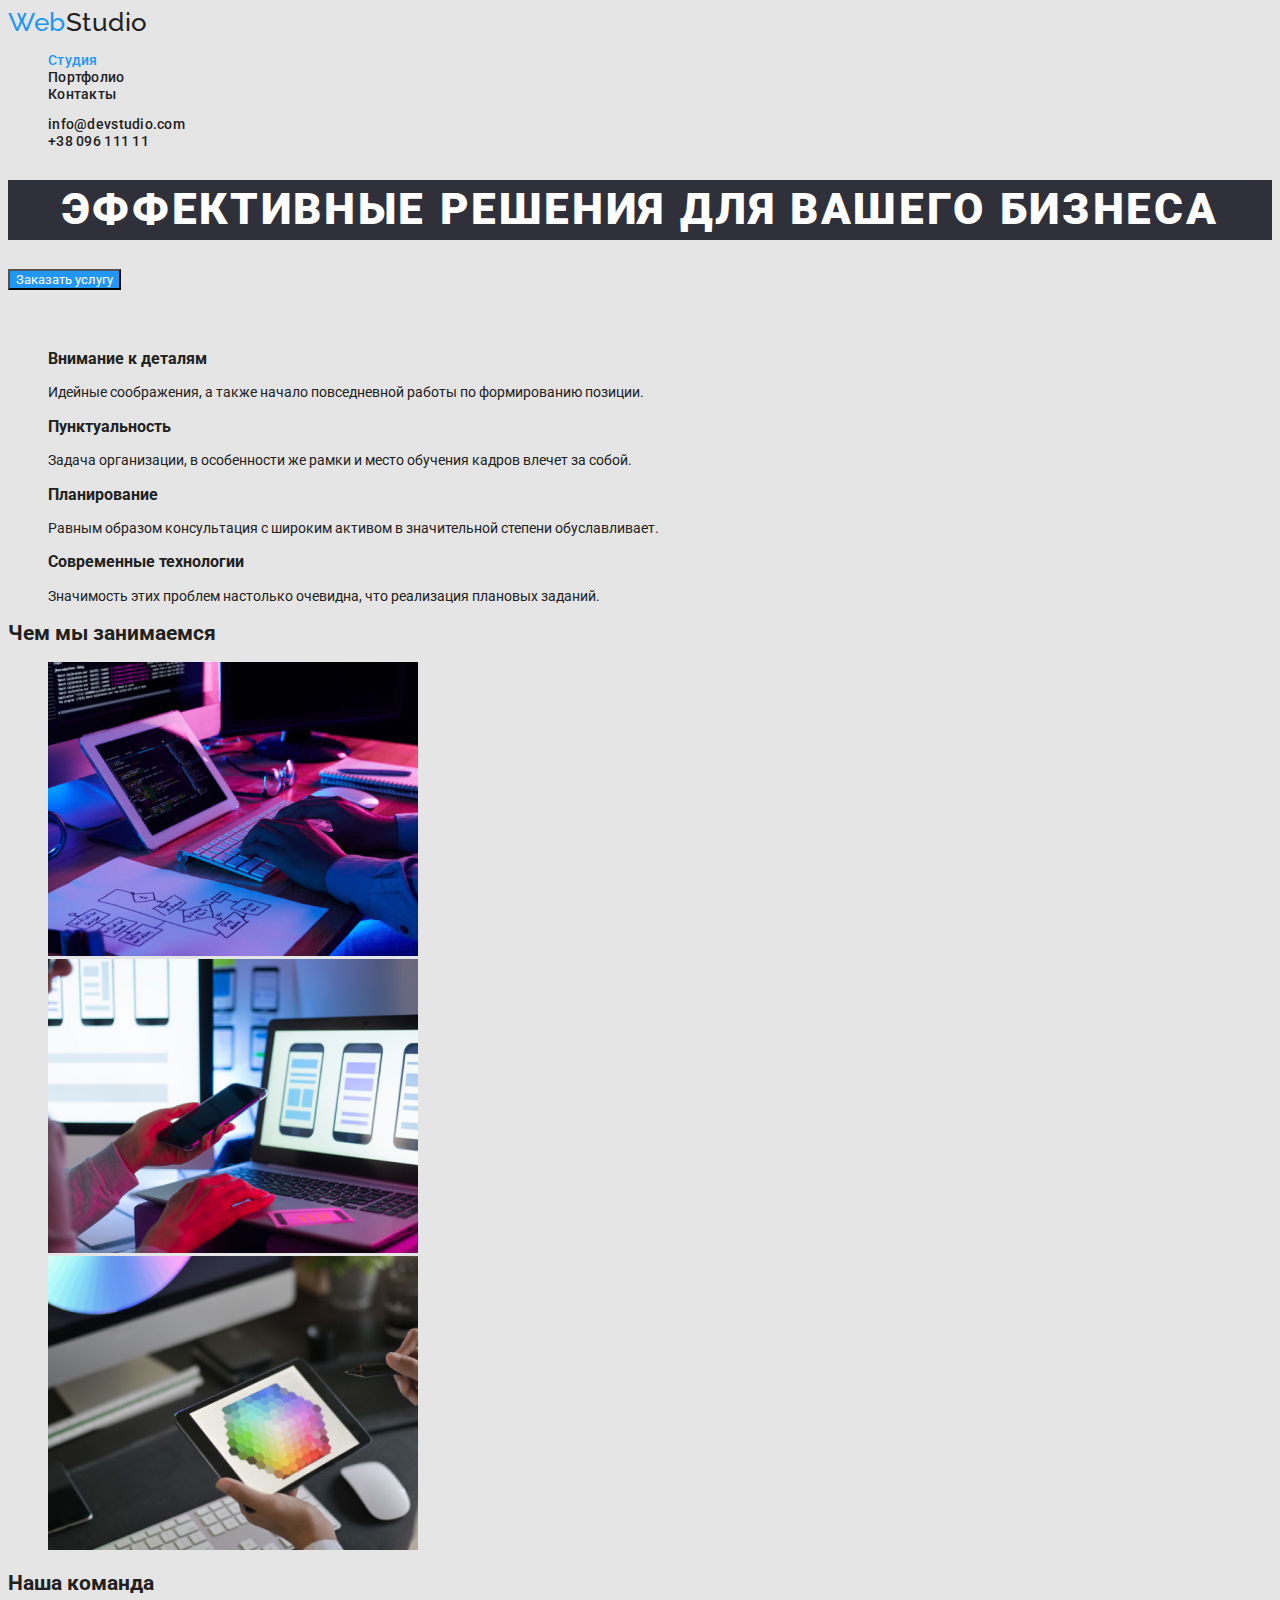
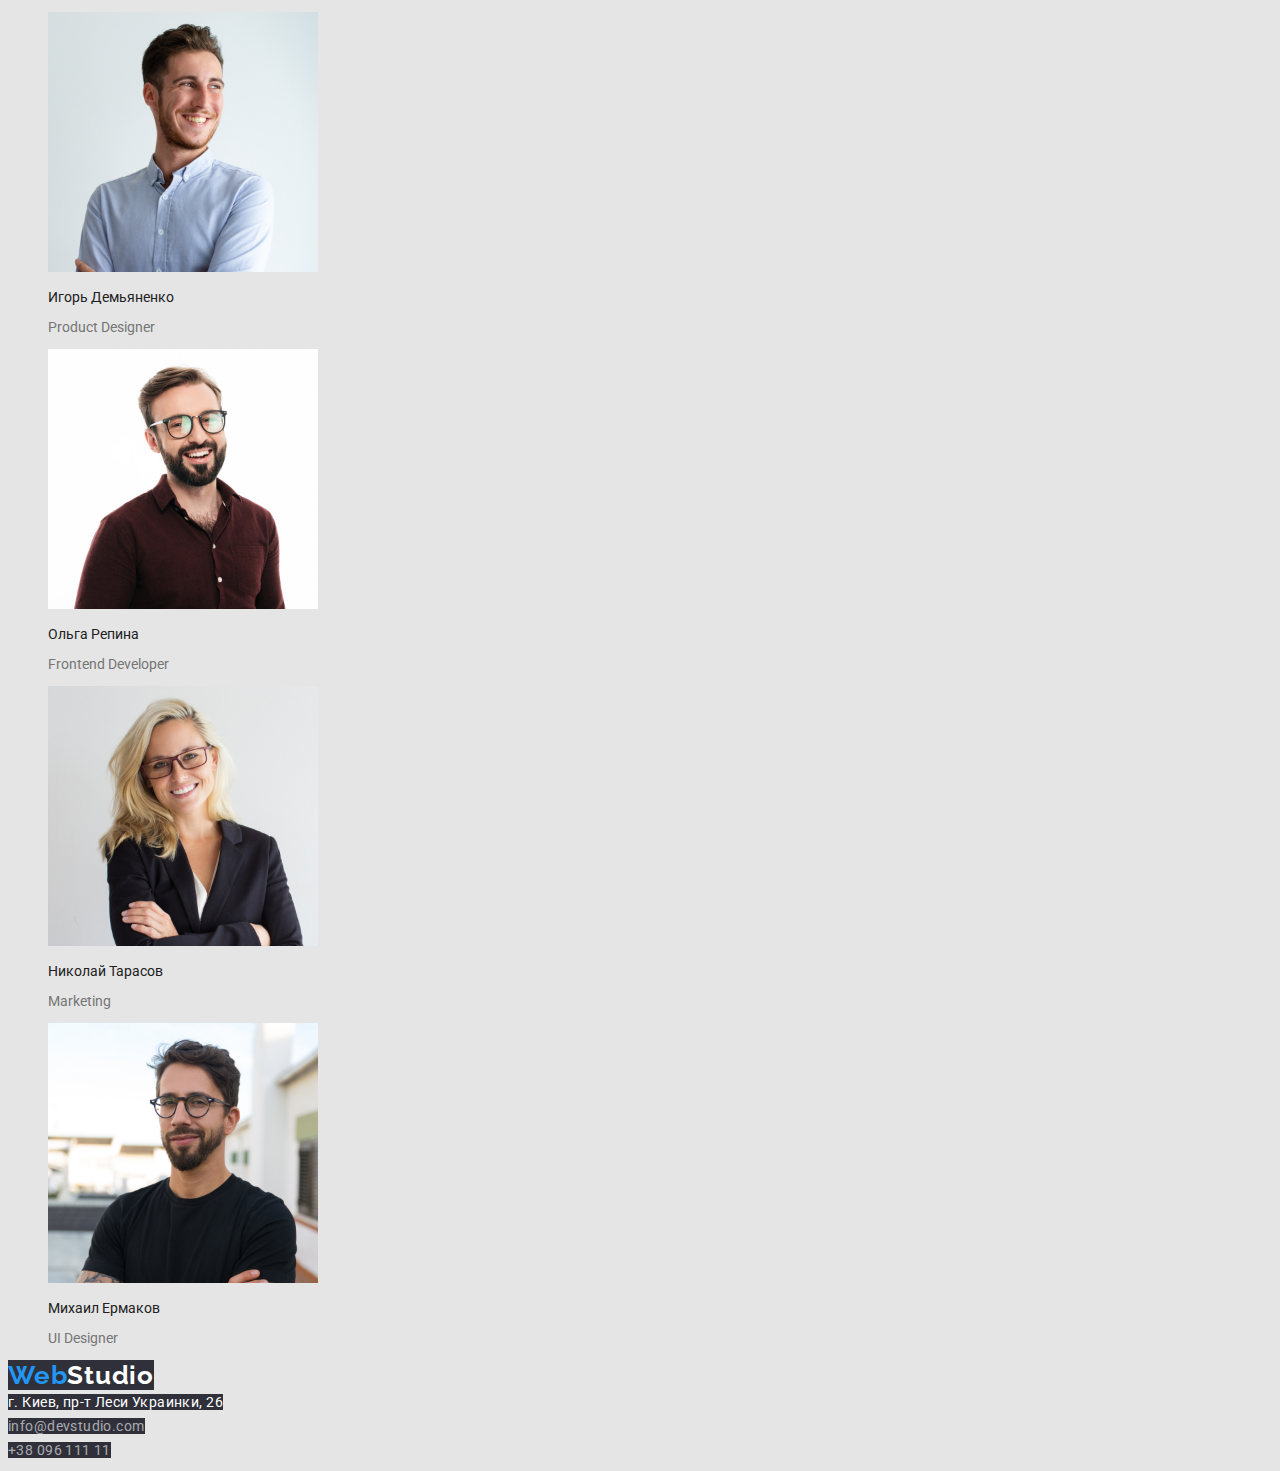
<file: index.html>
<!doctype html>
<html lang="ru">
<head>
    <meta charset="UTF-8">
    <meta http-equiv="X-UA-Compatible" content="IE=edge">
    <meta name="viewport" content="width=device-width, initial-scale=1.0">
    <title>WebStudio</title>
    <link rel="preconnect" href="https://fonts.googleapis.com">
    <link rel="preconnect" href="https://fonts.gstatic.com" crossorigin>
    <link href="https://fonts.googleapis.com/css2?family=Raleway:wght@700&family=Roboto:wght@400;500;700;900&display=swap"
        rel="stylesheet">
    <link rel="stylesheet" href="./CSS/style.css">
</head>
<body>
    <!-- Шапка сайта -->
    <header>
        <nav>
            <a href="./index.html" class="logo link"><span class="logo-part">Web</span>Studio</a>
            <ul class="site-nav list">
                <li> <a href="" class="link current">Студия</a></li>
                <li> <a href="./portfolio.html" class="link">Портфолио</a></li>
                <li> <a href="" class="link">Контакты</a></li>
            </ul>
        </nav>
            <ul class="contacts list">
                <li> <a href="mailto:info@devstudio.com" class="link">info@devstudio.com</a> </li>
                <li> <a href="callto:+3809611111" class="link">+38 096 111 11</a> </li>
            </ul>
    </header>

    <main>
        <!-- Герой -->
        <section class="hero">
            <h1 class="hero-title">Эффективные решения для вашего бизнеса</h1>
            <button type="button" class="button primary">Заказать услугу</button>
        </section>

        <!-- Особенности -->
        <section class="features">
            <h2 class="title">Особенности</h2>
            <ul class="list">
                <li>
                <h3>Внимание к деталям</h3>
                <p>
                    Идейные соображения, а также
                    начало повседневной работы по
                    формированию позиции.
                </p>
                </li>
                <li>
                    <h3>Пунктуальность</h3>
                    <p>
                        Задача организации, в особенности
                        же рамки и место обучения кадров
                        влечет за собой.
                    </p>
                </li>
                <li>
                    <h3>Планирование</h3>
                    <p>
                        Равным образом консультация с
                        широким активом в значительной
                        степени обуславливает.
                    </p>
                </li>
                <li>
                    <h3>Современные технологии</h3>
                    <p>
                        Значимость этих проблем настолько
                        очевидна, что реализация плановых
                        заданий.
                    </p>
                </li>
            </ul>
        </section>

        <!-- Деятельность компании -->
        <section class="activity">
            <h2 class="title">Чем мы занимаемся</h2>
            <ul class="list">
                <li> <img src="./images/img-1.jpg" alt="Человек пишет программу на компьютере" width="370" height="294"/></li>
                <li> <img src="./images/img-2.jpg" alt="Человек рассматривает мобильные приложения" width="370" height="294"/></li>
                <li> <img src="./images/img-3.jpg" alt="Человек рассматривает цветовую палитру" width="370" height="294"/></li>
            </ul>
        </section>

        <!-- Сотрудники компании -->
        <section class="team">
            <h2 class="title">Наша команда</h2>
            <ul class="list">
                <li>
                    <img src="./images/img-7.jpg" alt="Улыбающийся мужчина в очках с бородой в рубашке" width="270" height="260"/>
                    <p class="team-name">Игорь Демьяненко</p>
                    <p class="team-position">Product Designer</p>
                </li>
                <li>
                    <img src="./images/img-5.jpg" alt="Улыбающаяся девушка в очках" width="270" height="260"/>
                    <p class="team-name">Ольга Репина</p>
                    <p class="team-position">Frontend Developer</p>
                </li>
                <li>
                    <img src="./images/img-6.jpg" alt="Улыбающийся мужчина в светлой рубашке" width="270" height="260"/>
                    <p class="team-name">Николай Тарасов</p>
                    <p class="team-position">Marketing</p>
                </li>
                <li>
                    <img src="./images/img-4.jpg" alt="Улыбающийся мужчина в очках с бородой в футболке"width="270" height="260"/>
                    <p class="team-name">Михаил Ермаков</p>
                    <p class="team-position">UI Designer</p>
                </li>
            </ul>
        </section>
    </main>

        <!-- Футер -->
    <footer>
            <a href="./index.html" class="logo footer"><span class="logo-part">Web</span><sapn class="logo-part2">Studio</sapn></a>
        <address>
            <span class="contact">г. Киев, пр-т Леси Украинки, 26 <br></span>
            <a href="mailto:info@devstudio.com" class="contact link">info@devstudio.com</a> <br>
            <a href="callto:+3809611111" class="contact link">+38 096 111 11</a> <br>
        </address>
   </footer>
       
   </body>
</html>
</file>
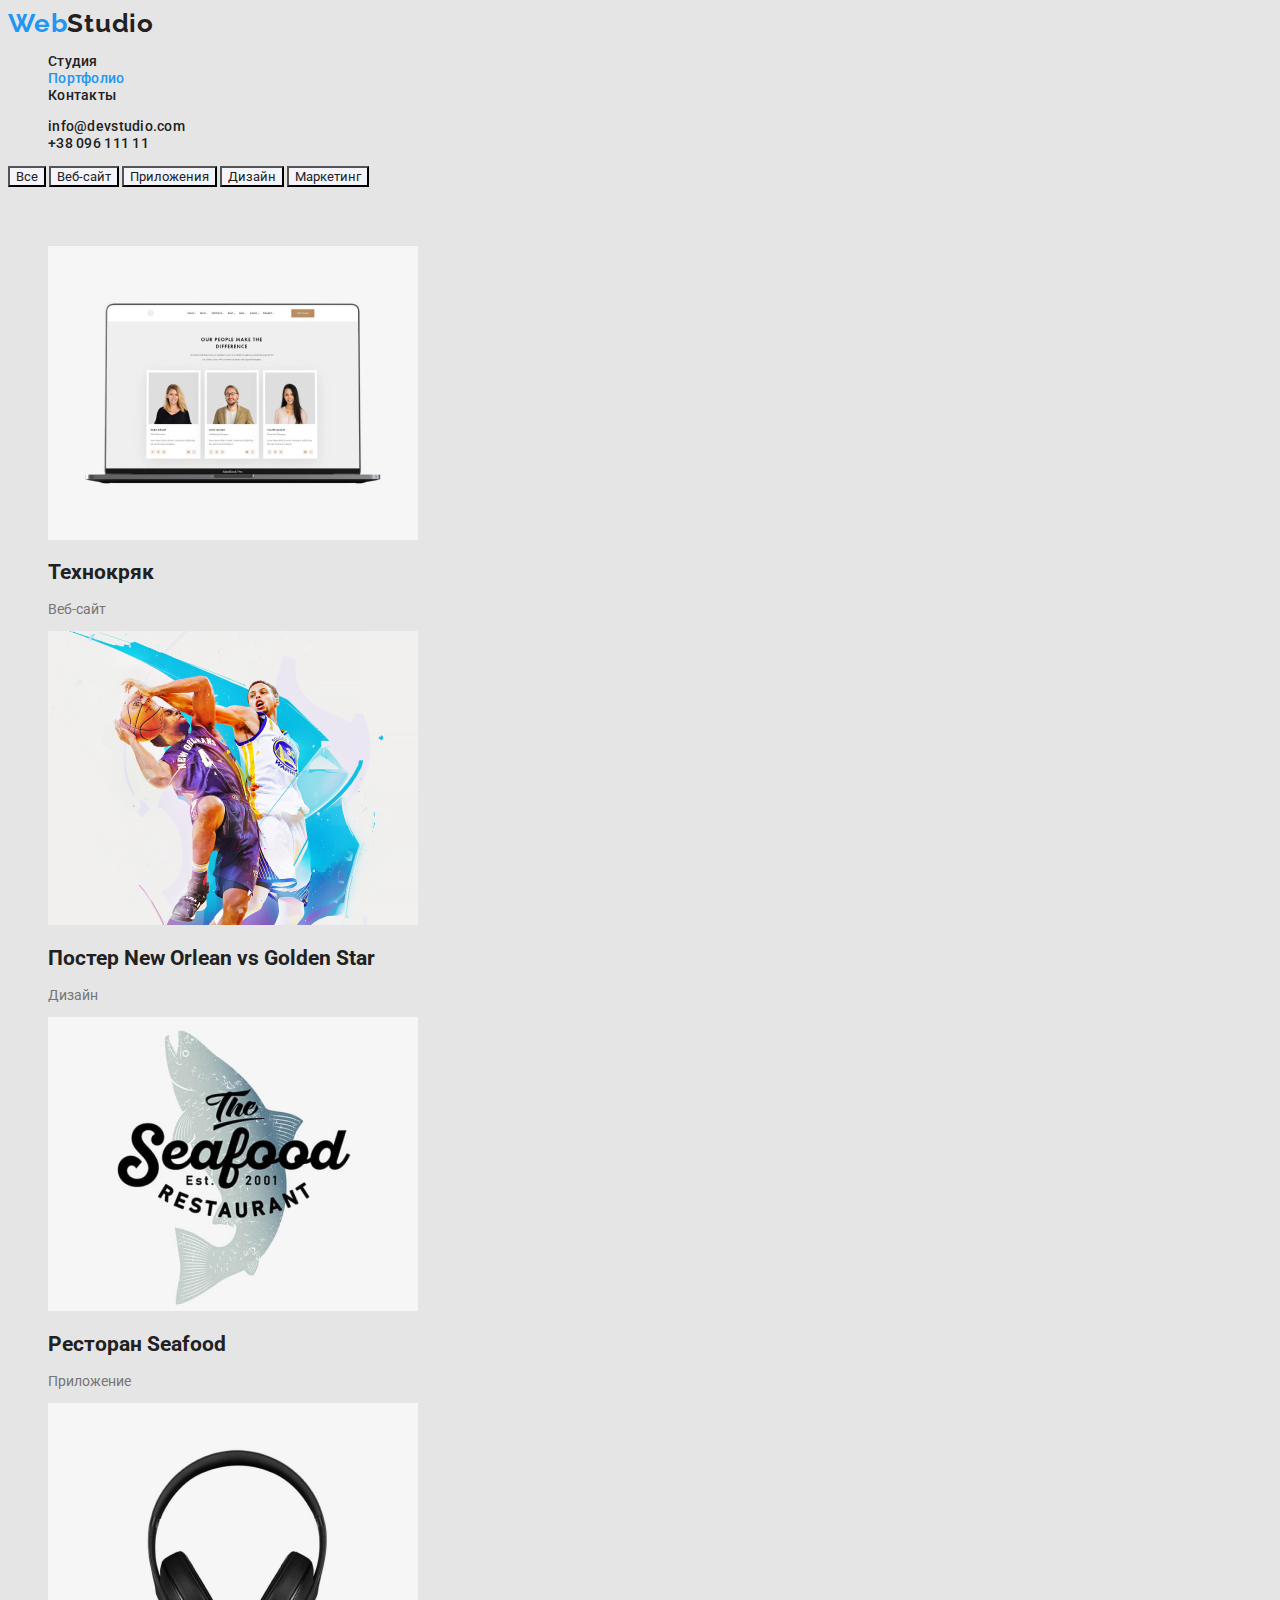
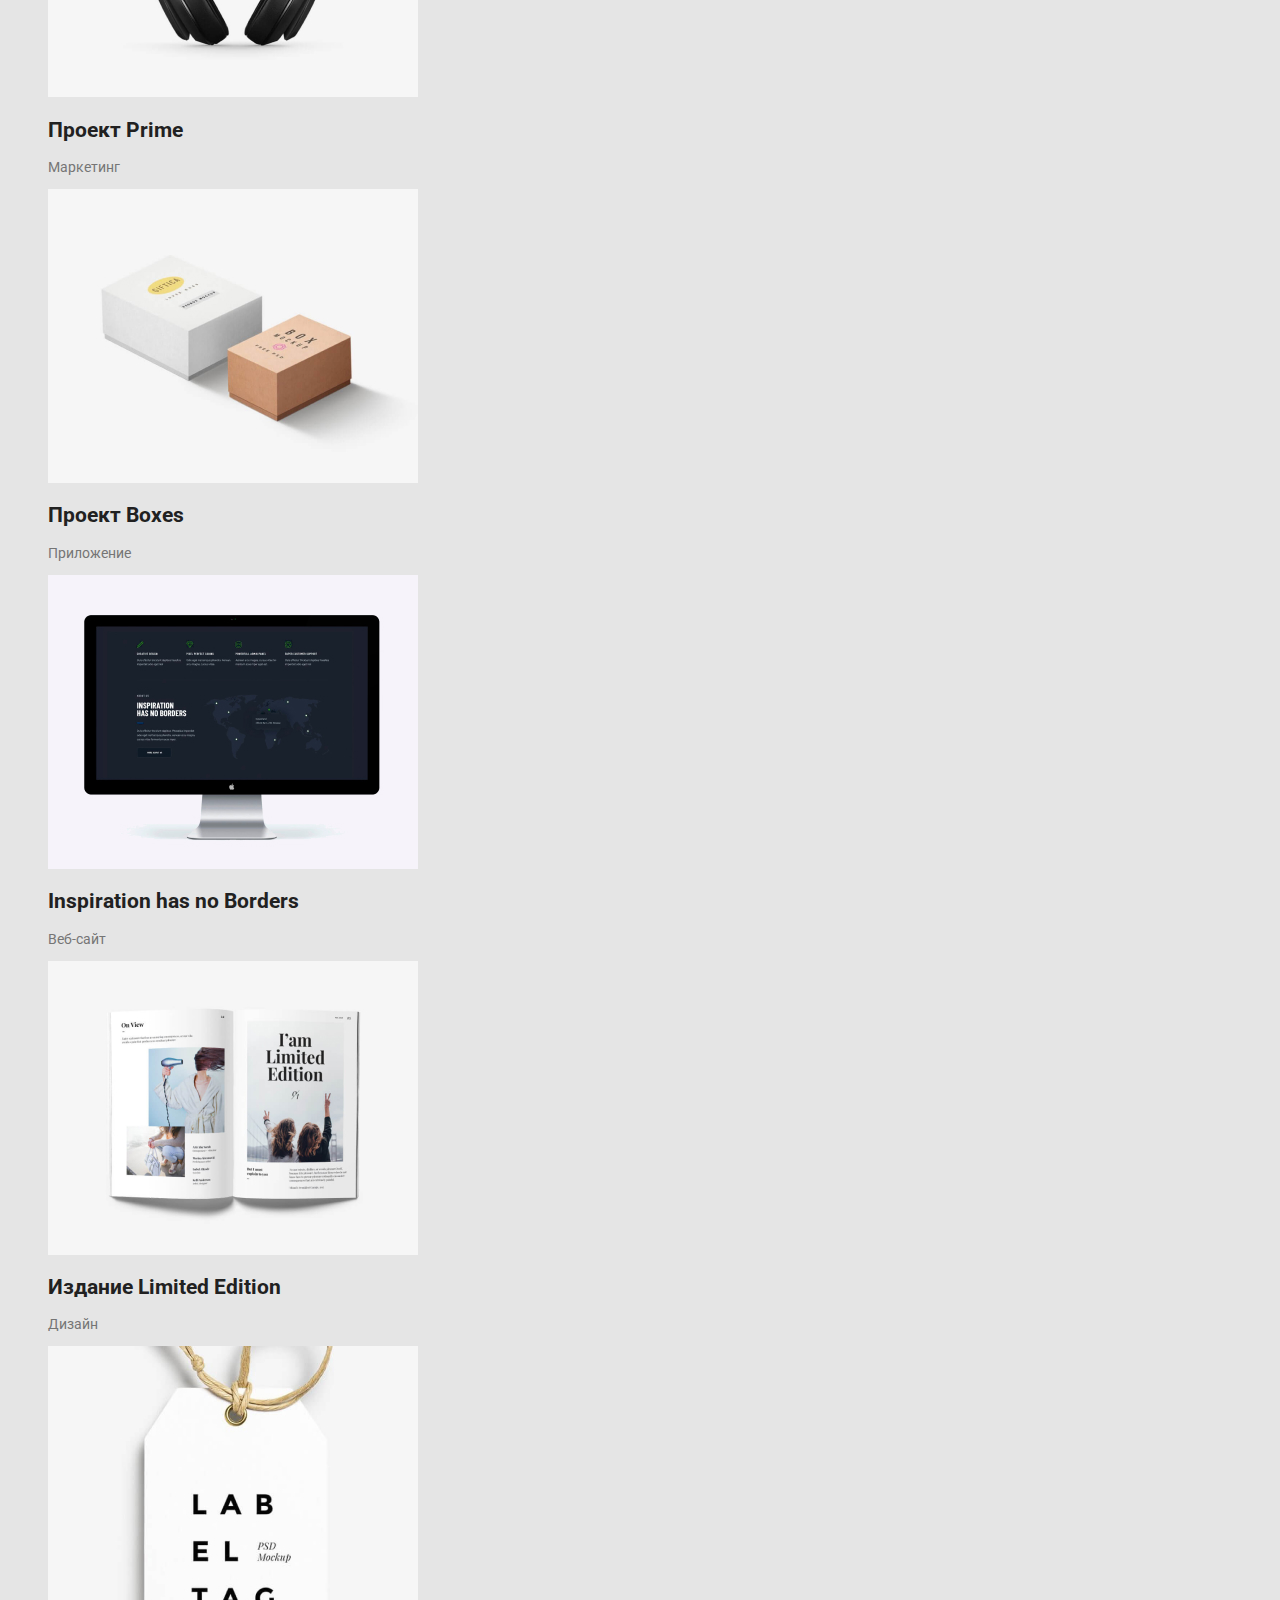
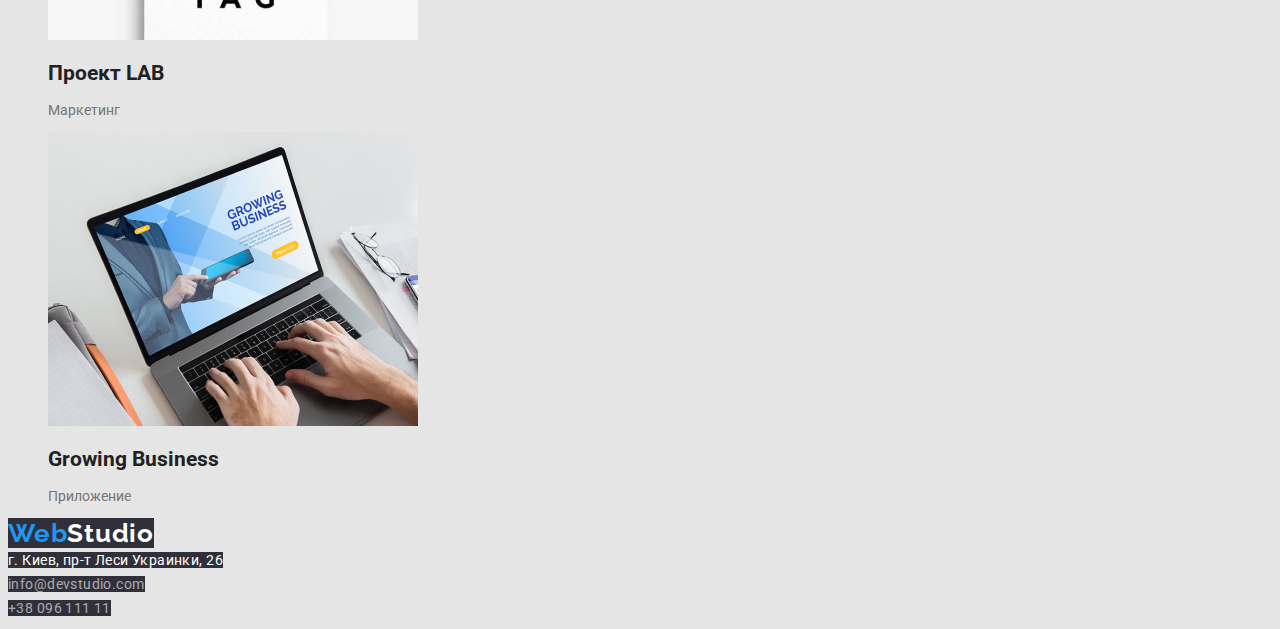
<file: portfolio.html>
<!doctype html>
<html lang="ru">

<head>
    <meta charset="UTF-8">
    <meta http-equiv="X-UA-Compatible" content="IE=edge">
    <meta name="viewport" content="width=device-width, initial-scale=1.0">
    <title>WebStudio</title>
    <link rel="preconnect" href="https://fonts.googleapis.com">
    <link rel="preconnect" href="https://fonts.gstatic.com" crossorigin>
    <link href="https://fonts.googleapis.com/css2?family=Raleway:wght@700&family=Roboto:wght@400;500;700;900&display=swap"
        rel="stylesheet">
    <link rel="stylesheet" href="./CSS/style.css">
</head>
<body>
    <!-- Шапка сайта -->
    <header>
        <nav>
            <a href="./index.html" class="logo"><span class="logo-part">Web</span>Studio</a>
            <ul class="site-nav list">
                <li> <a href="./index.html" class="link">Студия</a></li>
                <li> <a href="" class="link current">Портфолио</a></li>
                <li> <a href="" class="link">Контакты</a></li>
            </ul>
        </nav>
        <ul class="contacts list">
            <li> <a href="mailto:info@devstudio.com" class="link">info@devstudio.com</a> </li>
            <li> <a href="callto:+3809611111" class="link">+38 096 111 11</a> </li>
        </ul>
    </header>
    <main>

        <!-- Фильтры -->
        <div>
            <button type="button" class="button filter">Все</button>
            <button type="button" class="button filter">Веб-сайт</button>
            <button type="button" class="button filter">Приложения</button>
            <button type="button" class="button filter">Дизайн</button>
            <button type="button" class="button filter">Маркетинг</button>
        </div>
    
        
        <!-- Список проектов -->
        <section class="projects">
            <h2 class="title">Список проектов</h2>
            <ul class="list">
                <li> <a href=""><img src="./images/img-portfolio-1.jpg" alt="Экран открытого ноутбука" width="370" height="294">
                    <h2 class="project-name">Технокряк</h2>
                    <p class="project-app">Веб-сайт</p></a>
                </li>
                <li> <a href=""><img src="./images/img-portfolio-2.jpg" alt="Два баскетболиста в прыжке " width="370" height="294">
                    <h2 class="project-name">Постер New Orlean vs Golden Star</h2>
                    <p class="project-app">Дизайн</p></a>
                </li>
                <li> <a href=""><img src="./images/img-portfolio-3.jpg" alt="Логотип с рыбой и названием ресторана" width="370" height="294">
                    <h2 class="project-name">Ресторан Seafood</h2>
                    <p class="project-app">Приложение</p></a>
                </li>
                <li> <a href=""><img src="./images/img-portfolio-4.jpg" alt="Черные наушники" width="370" height="294">
                    <h2 class="project-name">Проект Prime</h2>
                    <p class="project-app">Маркетинг</p></a>
                </li>
                <li> <a href=""><img src="./images/img-portfolio-5.jpg" alt="Две коробочки" width="370" height="294">
                    <h2 class="project-name">Проект Boxes</h2>
                    <p class="project-app">Приложение</p></a>
                </li>
                <li> <a href=""><img src="./images/img-portfolio-6.jpg" alt="Экран монитора с информацией на черном фоне" width="370" height="294">
                    <h2 class="project-name">Inspiration has no Borders</h2>
                    <p class="project-app">Веб-сайт</p></a>
                </li>
                <li> <a href=""><img src="./images/img-portfolio-7.jpg" alt="Расскрытый журнал" width="370" height="294">
                    <h2 class="project-name">Издание Limited Edition</h2>
                    <p class="project-app">Дизайн</p></a>
                </li>
                <li> <a href=""><img src="./images/img-portfolio-8.jpg" alt="Логотип бирка с названием компании" width="370" height="294">
                    <h2 class="project-name">Проект LAB</h2>
                    <p class="project-app">Маркетинг</p></a>
                </li>
                <li> <a href=""><img src="./images/img-portfolio-9.jpg" alt="На экране ноутбука название приложения">
                    <h2 class="project-name">Growing Business</h2>
                    <p class="project-app">Приложение</p></a>
                </li>
            </ul>

        </section>


    </main>

    <!-- Футер -->
    <footer>
        <a href="./index.html" class="logo footer"><span class="logo-part">Web</span><sapn class="logo-part2">Studio</sapn></a>
        <address>
           <span class="contact">г. Киев, пр-т Леси Украинки, 26 <br></span> 
            <a href="mailto:info@devstudio.com" class="link contact">info@devstudio.com</a> <br>
            <a href="callto:+3809611111" class="link contact">+38 096 111 11</a> <br>
        </address>
    
    </footer>

</body>
</html>
</file>
<file: CSS/style.css>
/* Основные цвета
#2196F3 - логотип, ховер, кнопки 
#212121 - текст заголовков h2, h3 и подписей
 #757575 - текст текста
 #FFFFFF - текст подписей и 
 */
/* font-family: 'Raleway', sans-serif;
font-family: 'Roboto', sans-serif; */
:root {
  --title-text-color: #212121;
  --accent-color: #2196f3;
  --text-white-color: #ffffff;
  --primary-text-color: #757575;
  --primary-bg-color: #e5e5e5;
  --button-bg-color: #f5f4fa;
  --black-bg-color: #2f303a;
  --contact-color: rgba(255, 255, 255, 0.6);
}
body {
  color: var(--title-text-color);
  background-color: var(--primary-bg-color);
  font-family: "Roboto", sans-serif;
  font-size: 14px;
}
a {
  text-decoration: none;
}

/* Хедер */
.logo {
  color: var(--title-text-color);
  font-family: "Raleway", sans-serif;
  font-style: normal;
  font-weight: 700;
  font-size: 26px;
  line-height: 1.19;
  letter-spacing: 0.03em;
}
.logo-part {
  color: var(--accent-color);
}
.logo-part2 {
  color: var(--text-white-color);
}
.list {
  list-style: none;
}
.link {
  font-weight: 500;
  line-height: 1.14;
  letter-spacing: 0.02em;
}

.site-nav .link,
.contacts .link {
  color: var(--title-text-color);
}

.site-nav .link:hover,
.site-nav .link:focus,
.contacts .link:hover,
.contacts .link:focus {
  color: var(--accent-color);
}

.site-nav .link.current {
  color: var(--accent-color);
}

/* Герой */
.hero-title {
  color: var(--text-white-color);
  font-weight: 900;
  font-size: 44px;
  line-height: 1.36;
  text-align: center;
  letter-spacing: 0.06em;
  text-transform: uppercase;

  background-color: var(--black-bg-color);
}
.button.primary {
  color: var(--text-white-color);
  background-color: var(--accent-color);
  font-family: inherit;
}
.button.filter {
  color: var(--title-text-color);
  background-color: var(--button-bg-color);
  font-family: inherit;
}
.button.filter:hover,
.button.filter:focus {
  color: var(--text-white-color);
  background-color: var(--accent-color);
}
/* Особенности */
.features .title,
.filters .title,
.projects .title {
  opacity: 0;
}
/* Проекты */
.team-name,
.project-name {
  color: var(--title-text-color);
}
.team-position,
.project-app {
  color: var(--primary-text-color);
}

/* Фильтры */
/* Футтер */
/* Контакты */
.contact {
  color: var(--text-white-color);
  background-color: var(--black-bg-color);
  font-style: normal;
  font-weight: normal;
  font-size: 14px;
  line-height: 1.71;
  letter-spacing: 0.03em;
}
.contact.link {
  color: var(--contact-color);
}
.logo.footer {
  background-color: var(--black-bg-color);
}
/* Список проектов */
</file>
